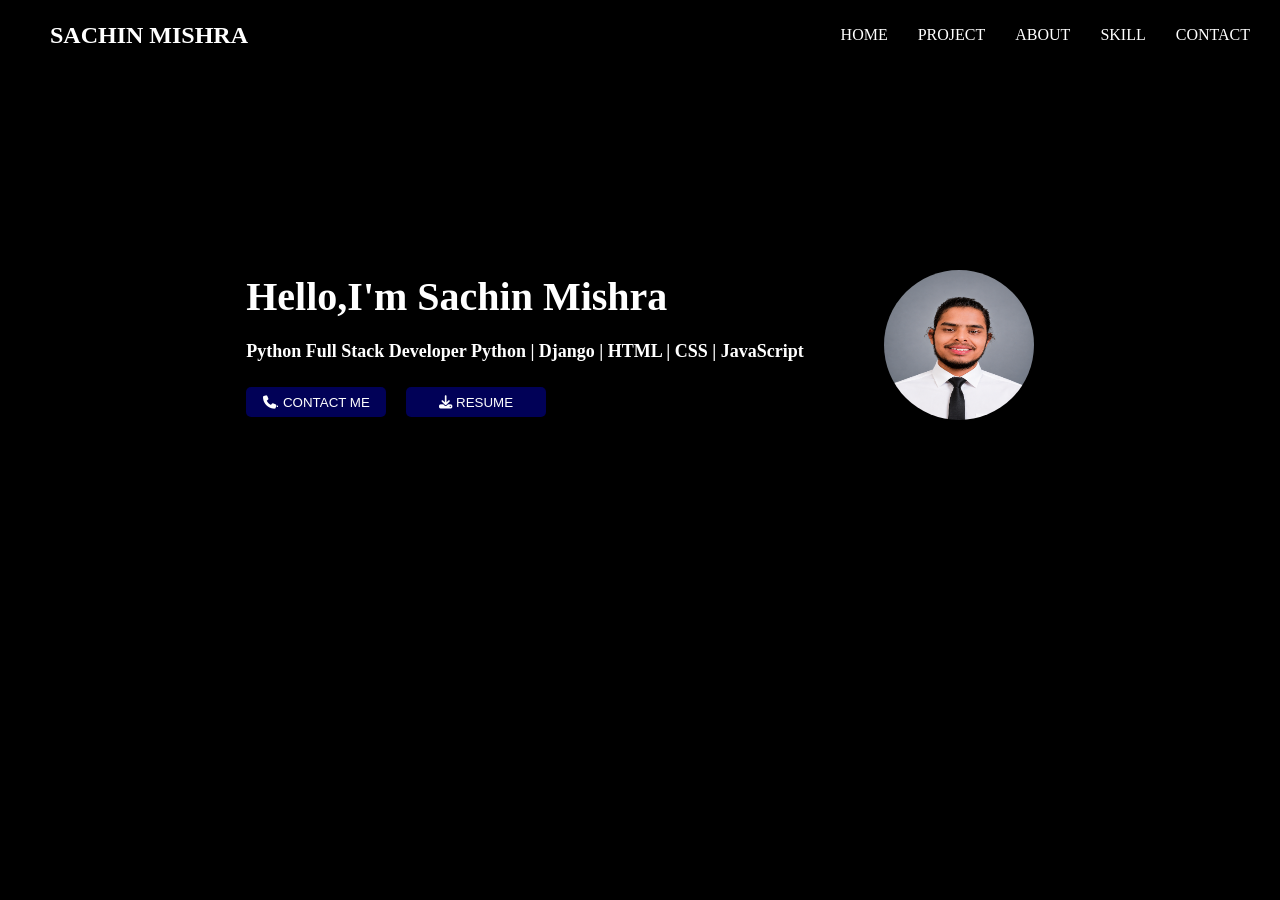
<file: index.html>
<!DOCTYPE html>
<html >
<head>
    <meta name="viewport" content="width=device-width, initial-scale=1.0">
        <title>Sachin Mishra | Portfolio</title>
        <link rel="stylesheet" href="portfoli.css">

       <link rel="stylesheet"href="https://cdnjs.cloudflare.com/ajax/libs/font-awesome/6.5.2/css/all.min.css">
</head>
<body>
    <div class="navbar">
<h2 class="logo">SACHIN MISHRA</h2>

<div class="tagbox" id="tagbox">
<a href="index.html" class="tag">HOME</a>
<a href="project.html" class="tag">PROJECT</a>
<a href="about.html" class="tag">ABOUT</a>
<a href="skill.html" class="tag">SKILL</a>
<a href="contect.html" class="tag">CONTACT</a>
   </div>    <div class="menu-icon " id="menuIcon">&#9776;</div> 

   </div>

   <div class="front ">
<div class="profile">
<div class="left">
<p > Hello,I'm Sachin Mishra
    <br>
 <span style="font-size: large ; font-weight:bold;"> Python Full Stack Developer Python | Django | HTML | CSS | JavaScript</span></p>


 <div class="button1">
<a href="contect.html"><button id="btn"><i class="fa-solid fa-phone"></i>.  CONTACT ME</button></a>
<a href="resume sachin.pdf" download ><button id="btn"><i class="fa-solid fa-download"></i> RESUME</button></a></div>
    

    </div>

<div class="profilecircle">
<img src="ChatGPT Image Jun 30, 2026, 02_02_15 PM.png" alt="#" ></div>

    </div>
</div>
</div>
<script src="portfolio.js"></script>
</body>
</html>
</file>
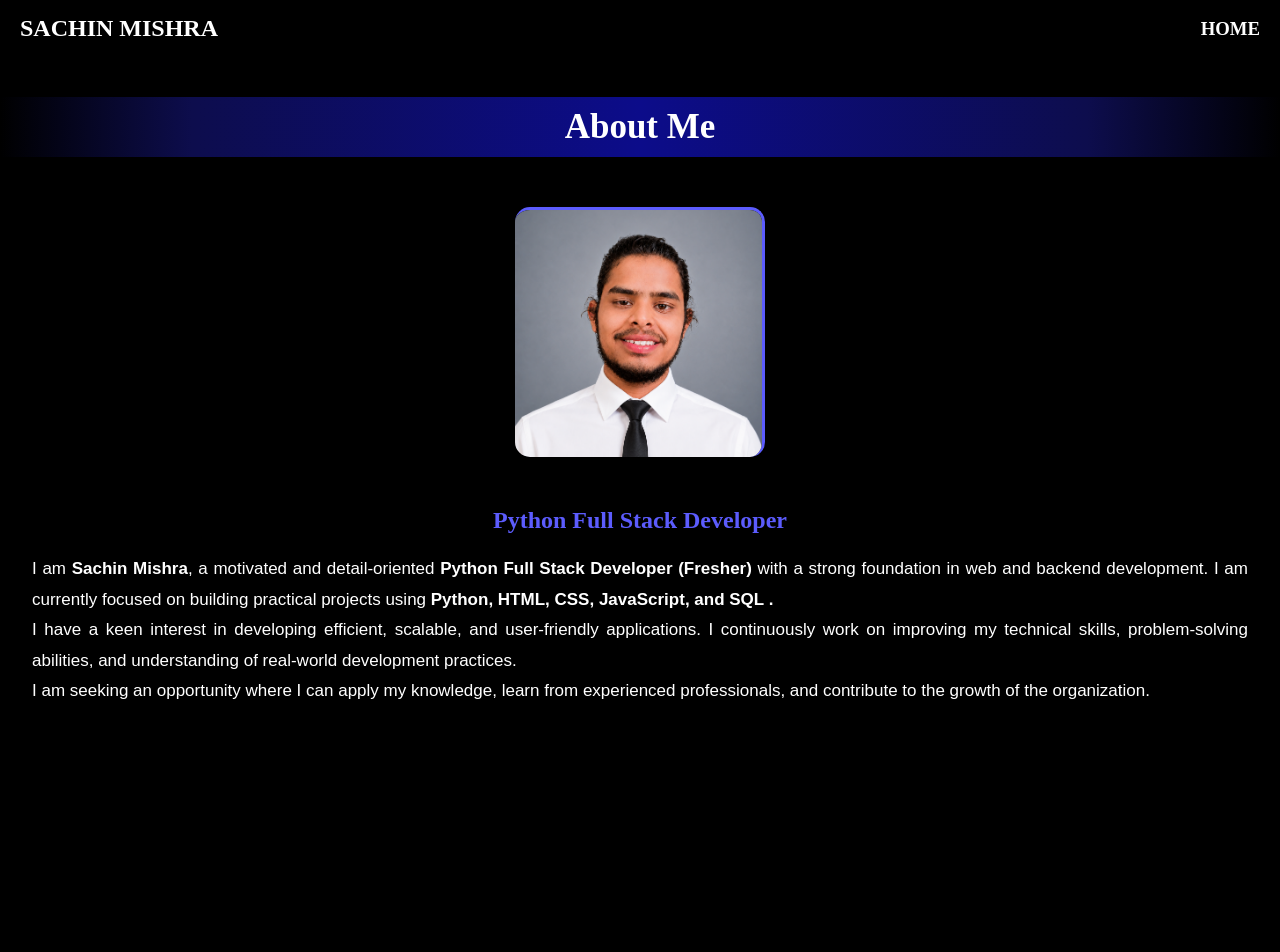
<file: about.html>
<!DOCTYPE html>
<html lang="en">
<head>
    <meta charset="UTF-8">
    <meta name="viewport" content="width=device-width, initial-scale=1.0">
    <title>about | Sachin Mishra</title>
    <link rel="stylesheet" href="about.css">
</head>
<body>
    <div class="name">
<h2 style="color: white;">SACHIN MISHRA</h2>
<a href="index.html" class="home"><h3>HOME</h3></a>
        </div>




<div class="bood">

<div>

<h2 class="heading"
>
     About Me
     </h2>

     <div class="box"><img src="ChatGPT Image Jun 30, 2026, 02_02_15 PM.png" id="pic" >   </div>
      <h4 class="role">
    Python Full Stack Developer
</h4>    
 
<p class="about-text">I am <span style="font-weight: 900;"> Sachin Mishra</span>, a motivated and detail-oriented <span style="font-weight: 900;">Python Full Stack Developer (Fresher) </span>with a strong foundation in web and backend development.
     I am currently focused on building practical projects using <span style="font-weight: 900;">Python, HTML, CSS, JavaScript, and SQL .</span><br>

I have a keen interest in developing efficient, scalable, and user-friendly applications. 
I continuously work on improving my technical skills, problem-solving abilities, and understanding of real-world development practices. <br>

I am seeking an opportunity where I can apply my knowledge,
 learn from experienced professionals, and contribute to the growth of the organization.</p>
</div>

</div>
    

</body>
</html>
</file>
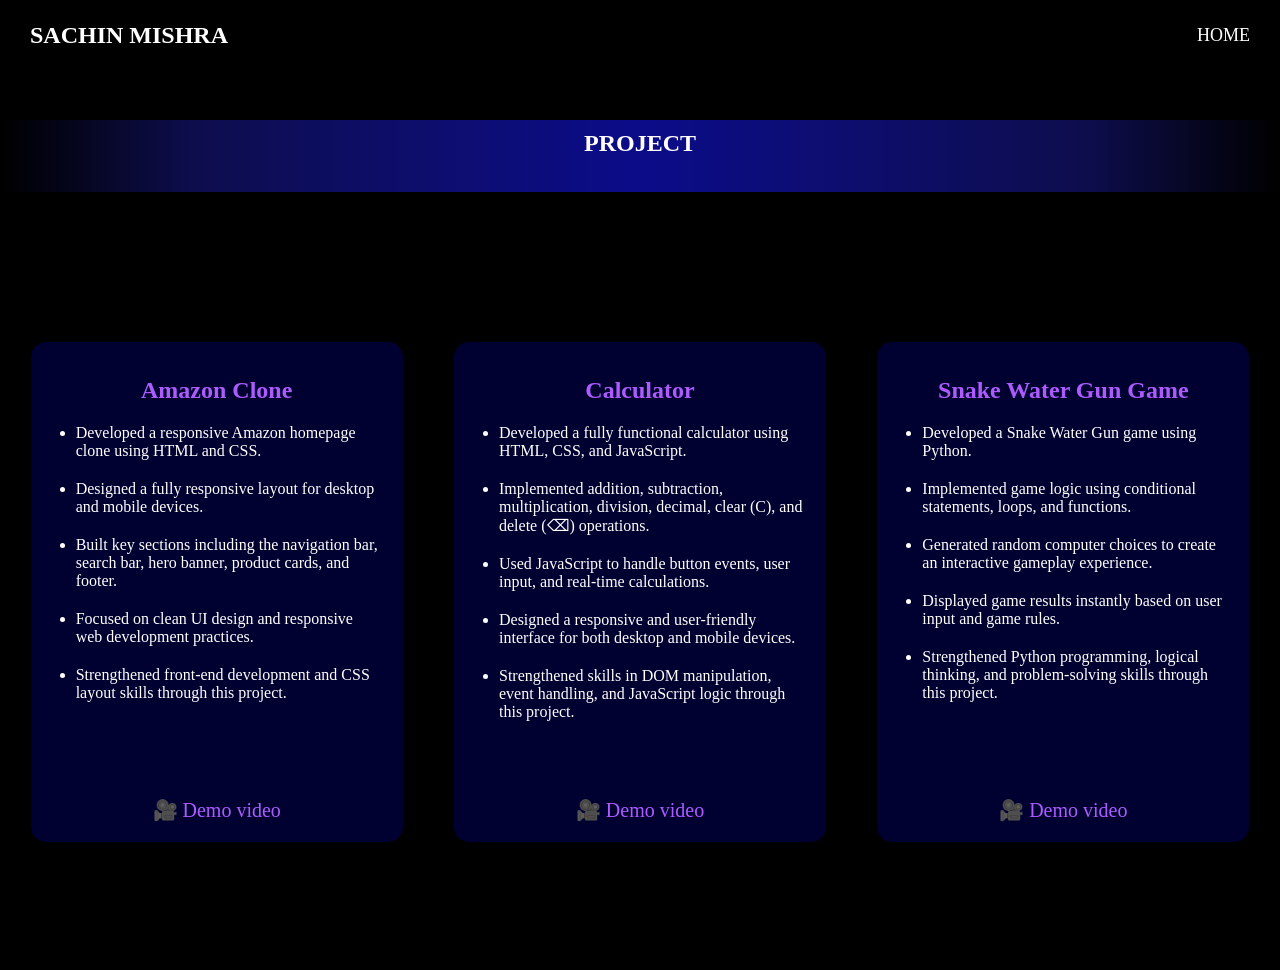
<file: project.html>
<!DOCTYPE html>
<html lang="en">
<head>
    <meta charset="UTF-8">
    <meta name="viewport" content="width=device-width, initial-scale=1.0">
    <title>Projects | Sachin Mishra</title>
    <link rel="stylesheet" href="project.css">
</head>
<body>
      <div class="navbar">  
    <h2 class="name">
        SACHIN MISHRA
        </h2>

<a href="index.html" class="tag">HOME</a>
      

    </div>


<div class="full">

<div class="line"><h2 style="color: white;text-align: center;padding-top: 10px;">PROJECT</h2></div>

<div class="container">

<div class="box">

<h2 style="color: #ad5bff; text-align: center; margin-top: 15px;">Amazon Clone</h2>
<ul><li>Developed a responsive Amazon homepage  clone using HTML    and CSS.</li>
    <li>Designed a fully responsive layout for desktop and mobile devices.</li>
    <li>Built key sections including the navigation bar, search bar, hero banner, product cards, and footer.</li>
    <li>Focused on clean UI design and responsive web development practices.</li>
     <li>Strengthened front-end development and CSS layout skills through this project.</li>

</ul>

<div class="buttons">

    <a href="https://youtu.be/1KX6CBKBb_M" target="_blank" 
   >
    🎥 Demo video
    </a>

</div>
  </div>

<div class="box">

<h2 style="color: #ad5bff; text-align: center; margin-top: 15px;">Calculator</h2>
<ul><li>Developed a fully functional calculator using HTML, CSS, and JavaScript.</li>
    <li>Implemented addition, subtraction, multiplication, division, decimal, clear (C), and delete (⌫) operations.</li>
    <li>Used JavaScript to handle button events, user input, and real-time calculations.</li>
    <li>Designed a responsive and user-friendly interface for both desktop and mobile devices.</li>
     <li>Strengthened skills in DOM manipulation, event handling, and JavaScript logic through this project.</li>

</ul>

<div class="buttons">

    <a href="https://youtu.be/rKQl4asHSkM" target="_blank" 
   >
     🎥 Demo video
    </a>

</div>


    </div>
<div class="box"><h2 style="color: #ad5bff; text-align: center; margin-top: 15px;">Snake Water Gun Game</h2>
<ul><li>Developed a Snake Water Gun game using Python.</li>
    <li>Implemented game logic using conditional statements, loops, and functions.</li>
    <li>Generated random computer choices to create an interactive gameplay experience.</li>
    <li>Displayed game results instantly based on user input and game rules.</li>
     <li>Strengthened Python programming, logical thinking, and problem-solving skills through this project.</li>

</ul>

<div class="buttons">

    <a href="https://youtu.be/E8MzjtE-Tiw" target="_blank" 
   >
     🎥 Demo video
    </a>

</div></div>
</div>
</div>
</body>
</html>
</file>
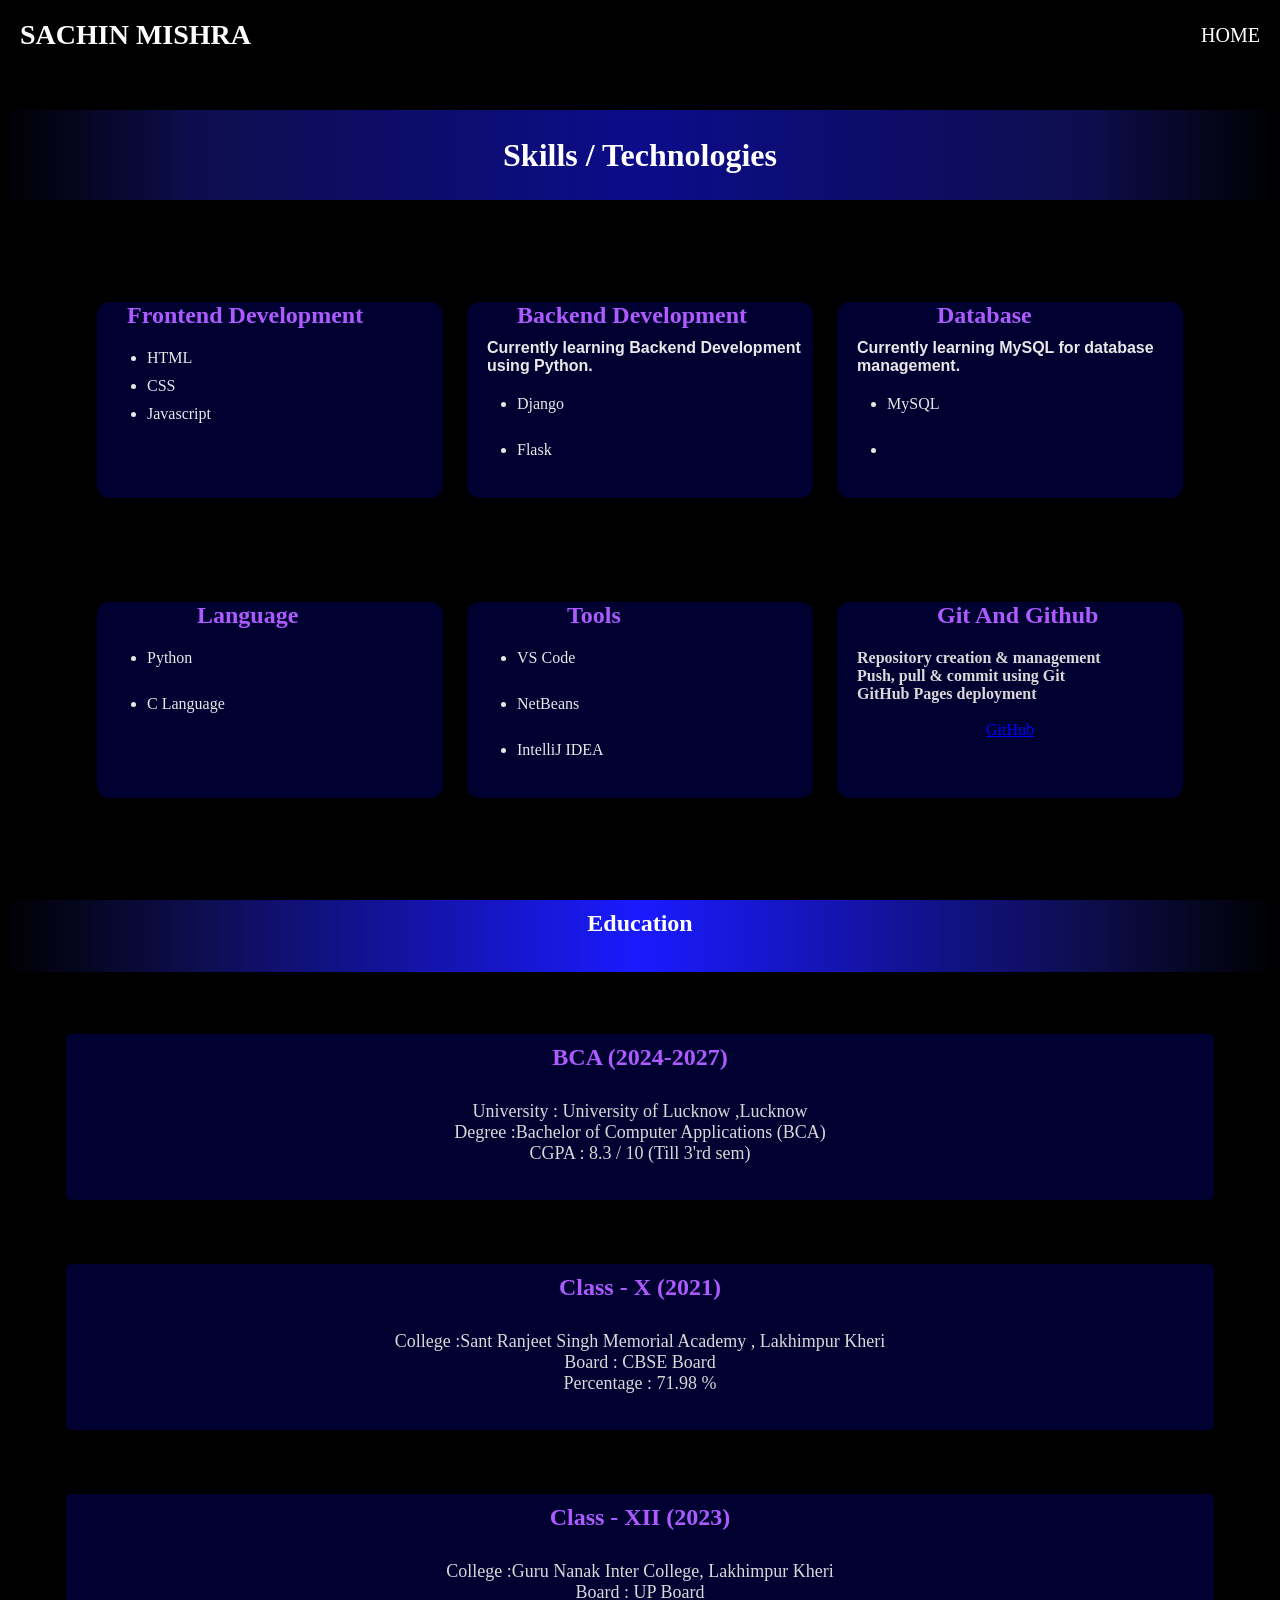
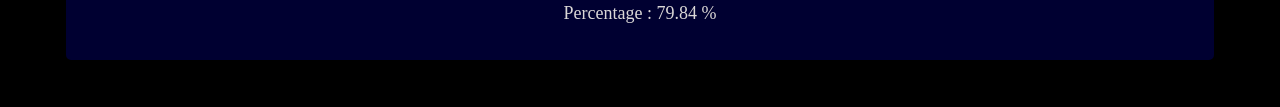
<file: skill.html>
<!DOCTYPE html>
<html lang="en">
<head>
    <meta charset="UTF-8">
    <meta name="viewport" content="width=device-width, initial-scale=1.0">
    <title>Skill | Sachin Mishra</title>
    <link rel="stylesheet" href="skill.css">
</head>
<body>
    <div class="nav">

<h2 class="logo">SACHIN MISHRA</h2>
<a href="index.html" class="home">HOME</a>
        </div>

        <div class="boody">
        <div class="heading">
        <h2 class="title">Skills / Technologies</h2>

        </div>

<div class="container">
<div class="box">
<h2 style="padding-left: 30px;color: #ad5bff;">Frontend Development</h2>
     <ul><li> HTML</li>
     <li>CSS</li>
     <li>Javascript</li>
    </ul>
    </div>
          <div class="box">
          <h2 style="padding-left: 50px;color:#ad5bff ;">Backend Development</h2>
          <h4 style="padding-left: 20px; color:rgb(233, 231, 231) ;padding-top: 10px;font-family: Arial, Helvetica, sans-serif;">Currently learning Backend Development using Python.</h4>
          <ul><li>Django </li> <br>
          <li>Flask</li><br>

        </ul>
        </div>
<div class="box">
<h2 style="padding-left: 100px;color:#ad5bff ;">Database</h2>
<h4 style="padding-left: 20px; color:rgb(233, 231, 231) ;padding-top: 10px;font-family: Arial, Helvetica, sans-serif;">Currently learning MySQL for database management.    </h4>
     <ul><li>MySQL </li> <br>
     <li></li><br>
     </ul>
    </div>   
    </div>

        <div class="container">
        <div class="box">
        <h2 style="padding-left: 100px;color:#ad5bff ;">Language</h2>
        <ul><li>Python </li> <br>
        <li>C Language</li><br>
        </ul>
        </div>

<div class="box">
<h2 style="padding-left: 100px;color:#ad5bff ;">Tools</h2>
<ul><li>VS Code </li> <br>
     <li>NetBeans</li><br>
     <li>IntelliJ IDEA</li>
</ul>
    </div>

<div class="box">
<h2 style="padding-left: 100px;color:#ad5bff ;">Git And Github</h2>
<h4 style="color: rgb(218, 215, 215);padding-top: 20px;margin-left: 20px;">Repository creation & management <br>
Push, pull & commit using Git <br>
GitHub Pages deployment</h4>
<br>
<a href="https://github.com/sachin-mishra05" style="display: flex;justify-content: center;color: blue;">GitHub</a>

</div>
</div>


    <div class="education">
    <h2 style="color: white ; display: flex;justify-content: center;padding-top: 10px;">Education</h2>
    </div>



    
<div class="sub">
<h2  style="color: #ad5bff;display: flex;justify-content: center;padding-top: 10px;">BCA (2024-2027)</h2>
<p style="color: rgb(218, 215, 215);text-align: center; font-size: large;padding-top: 30px;">University : University of Lucknow ,Lucknow <br>
 Degree :Bachelor of Computer Applications (BCA) <br>
CGPA : 8.3 / 10  (Till 3'rd sem)</p>
</div>



<div class="sub">
<h2  style="color: #ad5bff;display: flex;justify-content: center;padding-top: 10px;">Class - X (2021)</h2>
<p style="color: rgb(218, 215, 215);text-align: center; font-size: large;padding-top: 30px;">College :Sant Ranjeet Singh Memorial Academy , Lakhimpur Kheri<br>
 Board : CBSE Board <br>
Percentage : 71.98 % </p>
</div>



<div class="sub">
<h2  style="color: #ad5bff;display: flex;justify-content: center;padding-top: 10px;">Class - XII (2023)</h2>
<p style="color: rgb(218, 215, 215);text-align: center; font-size: large;padding-top: 30px;">College :Guru Nanak Inter College, Lakhimpur Kheri<br>
 Board : UP Board <br>
Percentage : 79.84 % </p>
</div>

<div class="footer"></div>
</div>

</body>
</html>
</file>
<file: portfoli.css>
*{
margin: 0%;
padding: 0%;
box-sizing: border-box;
}
html,body{
    overflow-x: hidden;
}


.navbar{
height: 70px;
width: 100%;
background-color: black;
display: flex;
justify-content: space-between;
align-items: center;
padding: 0 30px;
box-sizing: border-box;
position: relative;
}


.logo{
    color: white;
    margin-left: 20px;
}

.tagbox{
    display: flex;
    gap: 30px;
    margin-left: auto;


}
.tag{
color: white;
text-decoration: none;
transition: 0.3s ease;

}

.tag:hover{

    color: rgb(41, 41, 209);
    transform: scale(1.1);
}

.front{
min-height: calc(100vh - 70px);;
width:100%;
background-color:black;

    
}


.profile{
width: 90%;
max-width: 1000px;
margin: auto;
padding-top: 200px;
display: flex;
justify-content: center;
gap: 80px;
align-items: center;
}

.left p{
color:white;
font-size:40px;
font-weight:bold;
}

.profilecircle{
height:150px;
width:150px;
border-radius:50%;
}


img

{
height: 150px;
width: 150px;
border-radius: 50%;
}

.button1{
margin-top:20px;
display:flex;
gap:20px;
}


#btn{
    cursor: pointer;
    background-color: rgb(1, 1, 87);
    color: white;
    height: 30px;
    width: 140px;
    border-radius: 5px;
    transition: all 0.3s ease;
    margin-right: 0;
    padding: 8px 15px;
    border: none;
}




#btn:hover{
background-color: rgb(35, 35, 248);
transform: scale(1.1);
}

@media (max-width:768px){

.profile{
flex-direction:column-reverse;
text-align:center;
padding-top:50px;
}

.left p{
font-size:28px;
}

.button1{
justify-content:center;
flex-wrap:wrap;
margin-top:20px;
}

.profilecircle{
margin-bottom:30px;
}

}

.menu-icon{
    display: none;
    color: white;
    font-size: 30px;
    cursor: pointer;
    user-select: none;
}

@media (max-width:768px){

    .menu-icon{
        display: block;
    }

    .tagbox{
        display: none;
    }

    .tagbox.active{
    display: flex;
    flex-direction: column;
    position: absolute;
    top: 70px;
    left: 0;
    width: 100%;
    background-color: black;
    padding: 20px 0;
    text-align: center;
    gap: 20px;
    z-index: 1000;
}
}



@media (max-width:768px){
    .navbar{
        flex-direction: row;
        justify-content: space-between;
        align-items: center;
        height: 90px;
        padding: 0 20px;
    }

    .menu-icon{
        display: block;
    }

    .tagbox{
        display: none;
    }
    .tag{
    display: block;
    padding: 10px 0;
    width: 100%;
}
}
</file>
<file: about.css>
*{
    margin: 0;
    padding: 0;
    box-sizing: border-box;
  
    
}

body{
    background-color: black;
    overflow-x: hidden;
    
}

.name{
    display: flex;
    justify-content: space-between;
    align-items: center;
    padding: 15px 20px;
    width: 100%;
}





.home{
    position: static;
    text-decoration: none;
    color: white;
    text-decoration: none;
}



.home:hover{

color: #1a1aff;

}
.bood{
min-height: 95vh;
min-width: 100%;
background-color: black;

}


.heading{
   min-height:60px;
    display: flex;
    justify-content: center;
    align-items: center;
    text-align: center;
padding: 10px;
margin-top: 40px;
    color: white;
    font-size: 35px;
    font-weight: bold;

    background: linear-gradient(
        to right,
        black 0%,
        #0d0d4d 15%,
         #0c0c8a 50%,
        #0d0d4d 85%,
        black 100%
    );
}



.box{
    width: min(250px, 80vw);
    aspect-ratio: 1 / 1;
    margin: 50px auto;
    border-radius: 15px;
    border-right: 3px solid rgb(92, 92, 253);
    border-top: 3px solid rgb(92, 92, 253);
    overflow: hidden;

    transition: 0.3s ease;
}

.box:hover{
    transform: scale(1.05);
}




#pic{
    width: 100%;
    height: 100%;
    object-fit: cover;
    display: block;
}


.role{
    color: rgb(92,92,253);
    font-size: 24px;
    font-weight: bold;
    text-align: center;
    margin: 20px 0;
}



.about-text{
    color: white;
    width: 95%;
    margin: 20px auto;
    font-size: 17px;
    line-height: 1.8;
    text-align: justify;
    font-family: Arial, Helvetica, sans-serif;
}
</file>
<file: project.css>
*{
    margin: 0;
    padding: 0;

}
body{
    background-color: black;
    overflow-x: hidden;
}
.navbar{

height: 70px;
width: 100%;
background-color: black;
display: flex;
justify-content: space-between;
align-items: center;
padding: 0 30px;
box-sizing: border-box;;

}

.name{

color: white;

}




.tag{

color: white;
font-size: large;
text-decoration: none;
   transition: 0.3s ease;
}


.tag:hover{

color: blue;

transform: scale(1.1);


}




.full{

    min-height: 100vh;
    background-color: black;
    padding-top: 50px;
    box-sizing: border-box;
}
/* 
yaha se hight badegi */



.line{

min-height: 8vh;
    width: 100%;
    position: static;
    background: linear-gradient(
        to right,
        black 0%,
        #0d0d4d 15%,
        #0c0c8a 50%,
        #0d0d4d 85%,
        black 100%
    );

}

.container{
    display: flex;
    justify-content: space-around;
    align-items: flex-start;
    flex-wrap: wrap;
    gap: 30px;
    padding: 0 20px 50px;
    box-sizing: border-box;
}


.box{
    width: 30%;
    min-height: 500px;
    background-color: rgb(0, 0, 49);
    color: white;
    border-radius: 15px;
    margin-top: 150px;
    padding: 20px;
    box-sizing: border-box;
    display: flex;
    flex-direction: column;
    transition: transform 0.3s ease;
}


@media (max-width:768px){

    .container{
        flex-direction: column;
        align-items: center;
        gap: 20px;
        padding: 20px;
    }

    .box{
        width: 100%;
        max-width: 400px;
        min-height: auto;
        margin-top: 30px;
    }

    .navbar{
        padding: 0 15px;
    }

    .name{
        font-size: 18px;
    }

    .tag{
        font-size: 16px;
    }

}

.box:hover{

    transform: scale(1.03);



}


ul{
    padding-left: 25px;
    margin-left: 0;
    list-style-position: outside;
}


li{
margin-top: 20px;



}



.buttons{
    margin-top: auto;
    display: flex;
    justify-content: center;
    padding-top: 20px;
}


.buttons a{
    color: #ad5bff;
    font-size: 20px;
    text-decoration: none;
}

.buttons a:hover{
    color: white;
}
</file>
<file: skill.css>
*{
margin: 0%;
padding: 0%;
box-sizing: border-box;

}


.nav{
    min-height: 70px;
    width: 100%;
    background-color: black;

    display: flex;
    justify-content: space-between;
    align-items: center;
}




.logo{
    color: white;
    margin-left: 20px;
    font-size: 28px;
}

.title{
    color: white;
    display: flex;
    justify-content: center;
    align-items: center;
    min-height: 100%;
    font-size: 32px;
}


.home{
    color: white;
    text-decoration: none;
    font-size: 20px;
    margin-right: 20px;
    transition: color 0.3s ease;
}


.home:hover{
color: #1a1aff;


}



.boody{
    min-height:100vh;
    width:100%;
    background:black;
    overflow-x:hidden;
}

.heading{
    min-height: 10vh;
    width: 100%;
    margin-top: 40px;

    display: flex;
    justify-content: center;
    align-items: center;

    background: linear-gradient(
        to right,
        black 0%,
        #0d0d4d 15%,
        #0c0c8a 50%,
        #0d0d4d 85%,
        black 100%
    );
}



.container{
    display: flex;
    justify-content: center;
    gap: 20px;
    margin-top: 100px;
    overflow-x:hidden;
   
}


.box{
    width: 350px;
    height: 200px;
    background-color:rgb(0, 0, 49);
    border: 2px solid black;
    border-radius: 15px;
    cursor:pointer;

    }

 .box:hover{
    transform:scale(1.03);
}



ul{
    list-style-type: disc;
    padding-left: 50px;
    padding-top: 20px;
    color: rgb(233, 231, 231);
    
}

li{
    margin-bottom: 10px;
}


@media (max-width: 768px){
    .box{
        width: 300px;
        height: 300px;
    }
}

@media (max-width: 768px){

    .container{
        flex-direction: column;
        align-items: center;
        min-width: 20px;
    }

}

.education{

min-height: 8vh;
min-width: 100%;
margin-top: 100px;
 background: linear-gradient(
        to right,
        black 0%,
        #0d0d4d 15%,
        #1a1aff 50%,
        #0d0d4d 85%,
        black 100%
    );

}




.sub{
    width: 90%;
    min-height: 170px;
    background-color:rgb(0, 0, 49);
    border: 2px solid black;
    border-radius: 7px;
    cursor:pointer;
    margin-top: 60px;
   position: relative;
   margin-left: 5vw;
    }



.footer{

    min-height: 5vh;
    width: 100%;
    background-color: black;



}

@media (max-width:768px){

    .logo{
        font-size: 19px;
        margin-left: 10px;
    }

    .home{
        font-size: 16px;
        margin-right: 10px;
    }

    .title{
        font-size: 24px;
    }

    .container{
        flex-direction: column;
        align-items: center;
    }

    .box{
        width: 90%;
        max-width: 350px;
        min-height: 220px;
        height: auto;
    }

}
</file>
